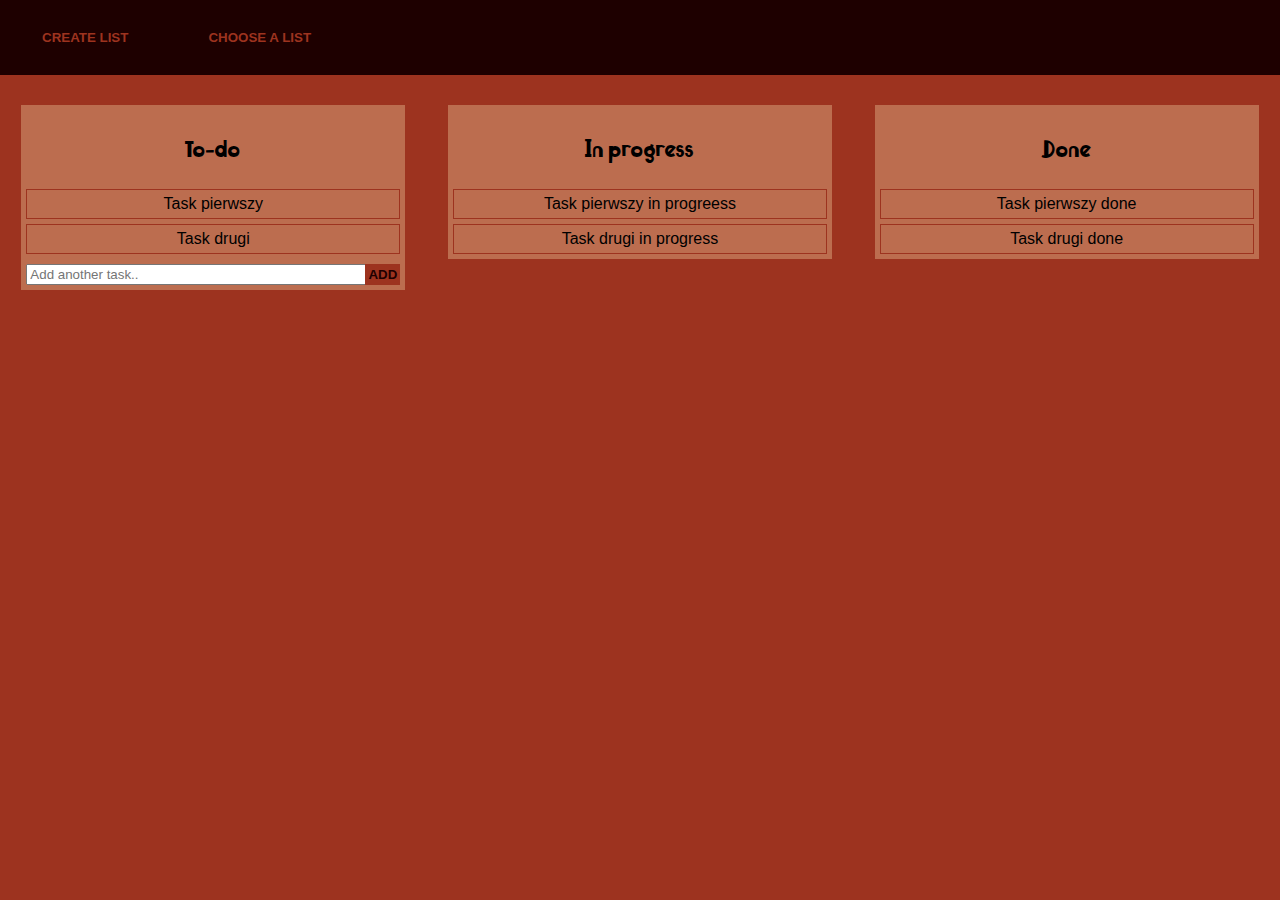
<file: lists.html>
<!DOCTYPE html>
<html>
    <head>
        <title>To-do list</title>
        <meta charset ="utf-8"/>
        <link rel="stylesheet" href="styles.css"/>
        
    </head>
    <body>
        <div id="main-menu">
            <nav id="navigation">
                <div class="buttons">
                    <button class="button" onclick="alert('Tu mozna storzyc liste pewnie kiedys')">CREATE LIST</button>
                </div>
                <div class="dropdown">
                        <button class="dropbtn">CHOOSE A LIST</button> 
                          <div class="dropdown-content">
                            <a href="#">Lista pierwsza</a>
                            <a href="#">Lista druga</a>
                            <a href="#">Lista trzecia</a>
                          </div>
                </div>
            </nav>
        </div>
        <div id="lists">
            <div class="item-list">
                <h2>To-do</h2>
                <div class="task-list">
                    <div class="task">
                        <span>Task pierwszy</span>
                    </div>
                    <div class="task">
                        <span>Task drugi</span>
                    </div>
                </div>
                <div class= "add-item">
                    <div class="text-box">
                        <input type="text" placeholder="Add another task.."/>
                    </div>
                    <div class="add-item-button">
                        <button class="task-button" onclick="alert('buuuu')">ADD</button>        
                    </div>
                </div>
            </div>
            
            <div class="item-list">
                <h2>In progress</h2>
                <div class="task-list">
                    <div class="task">
                        <span>Task pierwszy in progreess</span>
                    </div>
                    <div class="task">
                        <span>Task drugi in progress</span>
                    </div>
                </div>
            </div>
            
            <div class="item-list">
                <h2>Done</h2>
                <div class="task-list" >
                    <div class="task">
                        <span>Task pierwszy done</span>
                    </div>
                    <div class="task">
                        <span>Task drugi done</span>
                    </div>
                </div>
            </div>
        </div>
    </body>
</html>
</file>
<file: styles.css>
@font-face {
    font-family: "Fruit_font";
    src: url("../fonts/superfruit.ttf");
}

body{
    font-family: arial;
    margin: 0;
    background: #9D331F;
    background-repeat: no-repeat;
    background-position: top center;
    background-size: 100% ;
}
#wrapper{
    margin: 0 auto;
}

#main-navigation{
    display: inline-flex;
    flex-direction: row;
    justify-content: space-evenly;
    padding: 10px;
    background-color: #1E0000;
    position: fixed;
    top: 0;
    left: 0;
    width: 100%;
    z-index: 1;
}
#main-navigation span{
    color: blue;
    font-family: "Fruit_font";
    font-style: oblique;
    font-size: 250%;
    letter-spacing: -1px;  
    text-shadow: -1px -1px 0px rgba(255,255,255,0.3), 1px 1px 0px rgba(0,0,0,0.8);
    padding: 10px; 
}
#main-navigation ul{
    display: flex;
    align-items: center;
    text-align: right;
    list-style-type: none;
    margin-right: 10px;
}
.nav-actions{
    width: 25%;
}

#main-navigation li{
    display: inline-block;
    margin-left: 20px;
    /*float:right;*/
}
#main-navigation a{
    color: #9D331F;
    font-weight: 700;
    text-transform: uppercase;
    text-decoration: none;
    
}

#main-navigation a:hover{
    color: #1E0000;
    background-color: #9D331F;
}
#navigation{
    padding: 10px;
    background-color: #1E0000;
    top: 0;
    left: 0;
    width: 100%;
    display: inline-flex;
    flex-direction: row;
    justify-content: flex-start;
    
}

.button{
    background-color: #1E0000;
    padding: 20px 30px;
    text-align: center;
    text-decoration: none;
    color: #9D331F;
    font-weight: 700;
    border-bottom: none;
    border-top:none;
    border-right: none;
    border-left: 2px solid #1E0000;
    margin-right: 20px;
}
.button:hover{
    border-left: 2px solid #9D331F;
    cursor: pointer;
}
.button:focus {
    outline: 0;
}
.dropbtn {
    background-color: #1E0000;
    padding: 20px 30px;
    text-align: center;
    text-decoration: none;
    color: #9D331F;
    font-weight: 700;
    border: none;
    cursor: pointer;
}
.dropdown-content {
    display: none;
    position: absolute;
    background-color: #DDA288;
    min-width: 160px;
    box-shadow: 0px 8px 16px 0px rgba(0,0,0,0.2);
}
.dropdown-content a {
    color: #1E0000;
    padding: 12px 16px;
    text-decoration: none;
    display: block;
}

.dropdown-content a:hover {
    background-color: #E38B75
}

.dropdown:hover .dropdown-content {
    display: block;
}

#lists{
    width: 100%;
    display: inline-flex;
    flex-direction: row;
    justify-content: space-evenly;
    align-items: flex-start;
}

.item-list{
    width: 30%;
    height: auto;
    margin: auto;
    margin-top: 30px;
    background-color: #BC6D4F;
    text-align: center;
}
.item-list h2{
    font-family: "Fruit_font";
    font-size: 200%;
}
.task{
    margin: 5px;
    padding: 5px;
    border: 1px solid #9D331F;
}

.task:hover{
    background-color: #9D331F;
}

.add-item{
    width: 100%;
    display: inline-flex;
    flex-direction: row;
    justify-content: flex-start;
    align-items: flex-start;
}
.text-box{
    width: 100%;
}
.text-box input{
    margin: 5px;
    margin-right: 0px;    
    width: 100%;
}

.task-button{
    margin: 5px;
    margin-left: 0px;
    padding: 3px;
    background-color: #9D331F;
    text-align: center;
    text-decoration: none;
    color: #1E0000;
    font-weight: 700;
    border: none;
}
.task-button:hover{
    cursor: pointer;
}
.task-button:focus {
    outline: 0;
}
</file>
